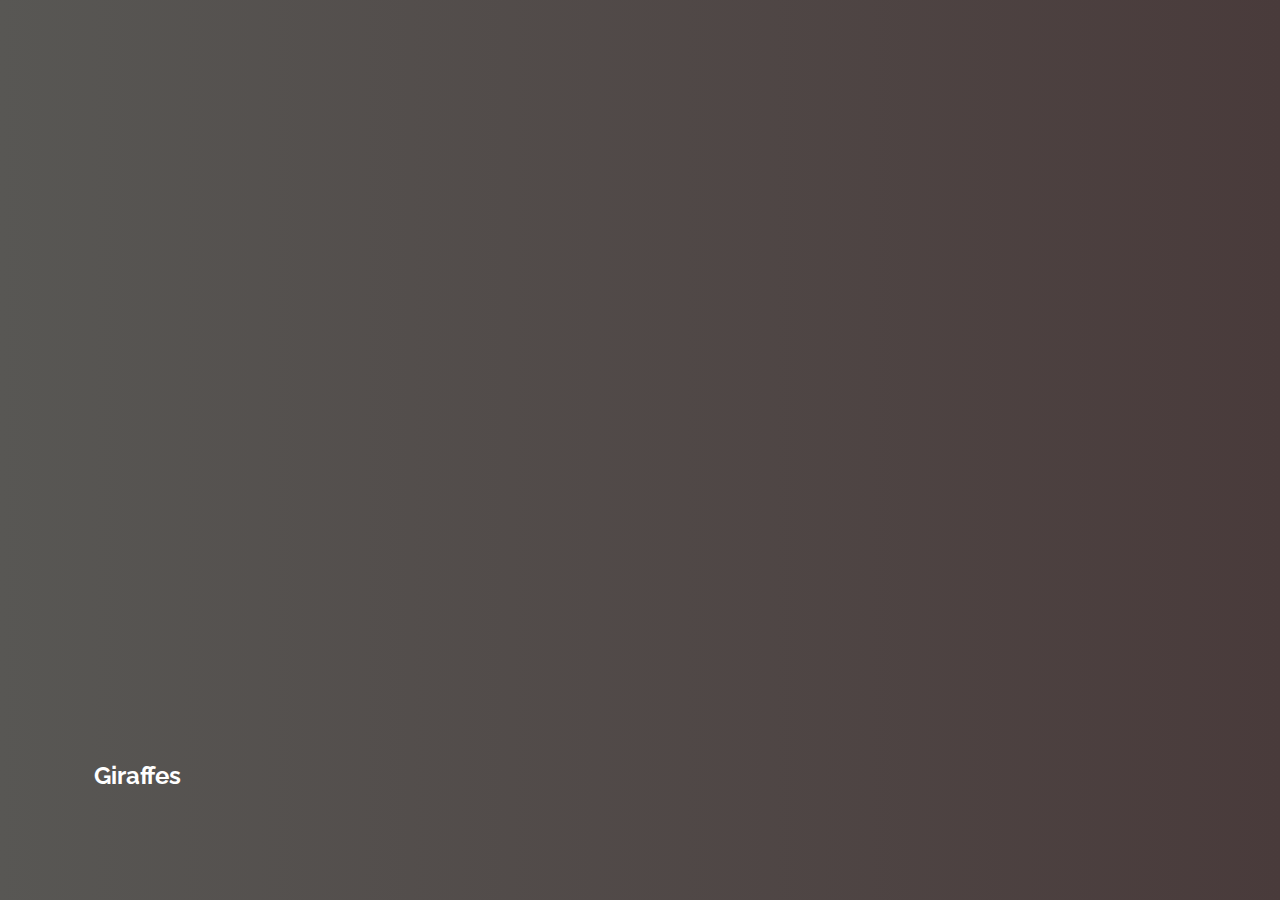
<file: 01. dayOne/index.html>
<!DOCTYPE html>
<html lang="en">

<head>
    <meta charset="UTF-8">
    <meta name="viewport" content="width=device-width, initial-scale=1.0">
    <title>Project 1 | Expanding cards</title>
    <link rel="stylesheet" href="style.css">
    <link
        href="https://fonts.googleapis.com/css2?family=Ovo&family=Raleway:ital,wght@0,100;0,200;0,300;0,400;0,600;0,700;0,800;1,500&display=swap"
        rel="stylesheet">
</head>

<body>
    <div class="container">
        <div class="panel active"
            style="background-image: url(https://images.pexels.com/photos/2317536/pexels-photo-2317536.jpeg?auto=compress&cs=tinysrgb&dpr=2&w=500)">
            <h3>Giraffes</h3>
        </div>
        <div class="panel"
            style="background-image: url(https://images.pexels.com/photos/247376/pexels-photo-247376.jpeg?auto=compress&cs=tinysrgb&dpr=2&w=500)">
            <h3>Zebra</h3>
        </div>
        <div class="panel"
            style="background-image: url(https://images.pexels.com/photos/38280/monkey-mandril-africa-baboon-38280.jpeg?auto=compress&cs=tinysrgb&dpr=2&w=500)">
            <h3>Monkeys</h3>
        </div>
        <div class="panel"
            style="background-image: url(https://images.pexels.com/photos/16066/pexels-photo.jpg?auto=compress&cs=tinysrgb&dpr=2&w=500)">
            <h3>Aliphant</h3>
        </div>
        <div class="panel"
            style="background-image: url(https://images.pexels.com/photos/3347324/pexels-photo-3347324.jpeg?auto=compress&cs=tinysrgb&dpr=2&w=500)">
            <h3>Night</h3>
        </div>
    </div>

    <script src="./script.js"></script>
</body>

</html>
</file>
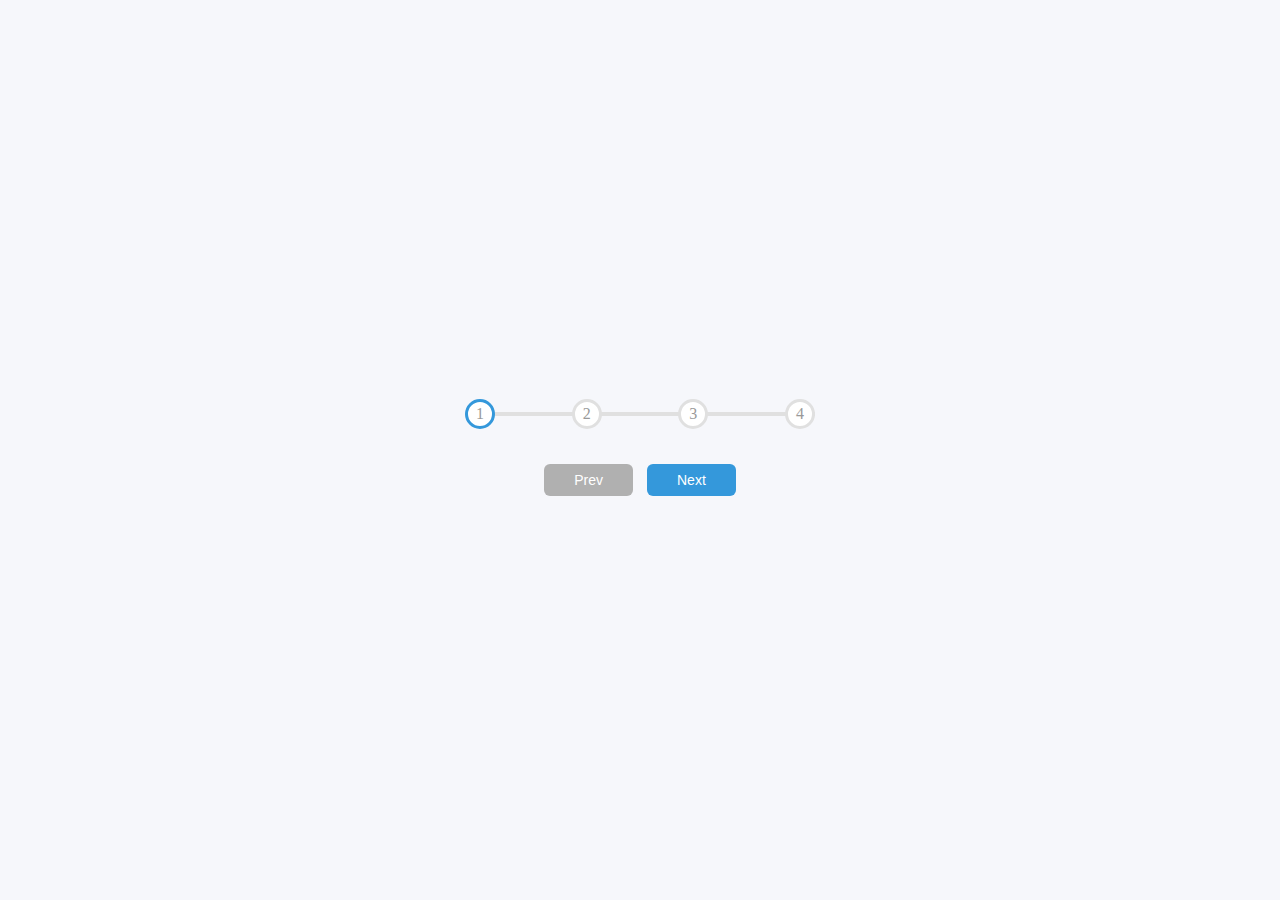
<file: 02. dayTwo/index.html>
<!DOCTYPE html>
<html lang="en">

<head>
    <meta charset="UTF-8">
    <meta name="viewport" content="width=device-width, initial-scale=1.0">
    <title>Project 2 | progress steps</title>
    <link rel="stylesheet" href="./styles.css">
</head>

<body>
    <div class="container">
        <div class="progress-container">
            <div class="progress" id="progress"></div>
            <div class="circle active">1</div>
            <div class="circle ">2</div>
            <div class="circle ">3</div>
            <div class="circle ">4</div>
        </div>
        <button class="btn" id="prev" disabled>Prev</button>
        <button class="btn" id="next">Next</button>
    </div>

    <script src=".//script.js"></script>
</body>

</html>
</file>
<file: 01. dayOne/style.css>
* {
    box-sizing: border-box;
}

body {
    font-family: 'Ovo', serif;
    font-family: 'Raleway', sans-serif;
    display: flex;
    align-items: center;
    justify-content: center;
    height: 100vh;
    overflow: hidden;
    margin: 0;
    background: rgb(88, 87, 84);
    background: linear-gradient(90deg, rgba(88, 87, 84, 1) 0%, rgba(73, 59, 59, 1) 100%);

}

.container {
    display: flex;
    width: 90vw;
}

.panel {
    background-size: cover;
    background-position: center;
    background-repeat: no-repeat;
    height: 80vh;
    border-radius: 50px;
    color: #fff;
    cursor: pointer;
    flex: 0.5;
    margin: 10px;
    position: relative;
    transition: flex 0.7s ease-in;
}

.panel h3 {
    font-size: 24px;
    position: absolute;
    bottom: 20px;
    left: 20px;
    margin: 0;
    opacity: 0;
}

.panel.active {
    flex: 5;
}

.panel.active h3 {
    opacity: 1;
    transition: opacity 0.3s ease-in 0.4s;
}

@media(max-width: 480px) {
    .container {
        width: 100vh;
    }

    .panel:nth-of-type(4),
    .panel:nth-of-type(5) {
        display: none;
    }
}
</file>
<file: 02. dayTwo/styles.css>
* {
    box-sizing: border-box;
}

body {
    background-color: #f6f7fb;
    display: flex;
    align-items: center;
    justify-content: center;
    height: 100vh;
    overflow: hidden;
    margin: 0;
}

.container {
    text-align: center;
}

.progress-container {
    display: flex;
    justify-content: space-between;
    position: relative;
    margin-bottom: 30px;
    max-width: 100%;
    width: 350px;
}

.progress-container::before {
    content: "";
    background-color: #e0e0e0;
    position: absolute;
    height: 4px;
    top: 50%;
    left: 0;
    width: 100%;
    transform: translateY(-50%);
    z-index: -1;

}

.progress {
    background-color: #3498db;
    position: absolute;
    height: 4px;
    top: 50%;
    left: 0;
    width: 0%;
    transform: translateY(-50%);
    z-index: -1;
    transition: 0.4s ease;
}

.circle {
    background-color: #fff;
    color: #999;
    border-radius: 50%;
    height: 30px;
    width: 30px;
    display: flex;
    align-items: center;
    justify-content: center;
    border: 3px solid #e0e0e0;
    transition: .4s ease;
}

.circle.active {
    border-color: #3498db;
}

.btn {
    background-color: #3498db;
    color: white;
    border: 0;
    border-radius: 6px;
    cursor: pointer;
    padding: 8px 30px;
    margin: 5px;
    font-size: 14px;

}

.btn:active {
    transform: scale(0.98);
}

.btn:focus {
    outline: 0;
}

.btn:disabled {
    background-color: rgb(176, 176, 176);
    cursor: not-allowed;
}
</file>
